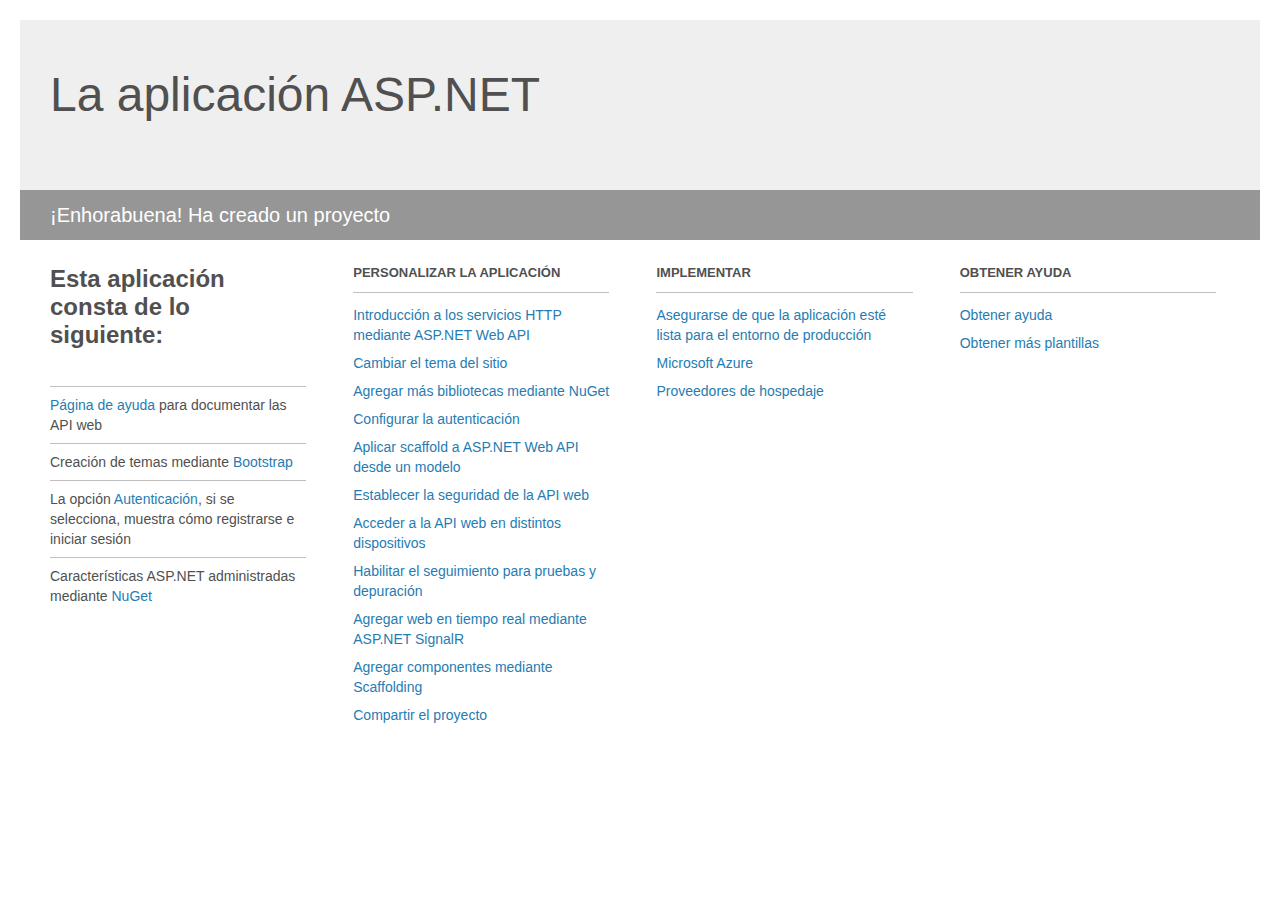
<file: WebMaoApp/Project_Readme.html>
﻿<!DOCTYPE html>
<html lang="en">
<head>
<meta http-equiv="Content-Type" content="text/html; charset=utf-8"/>
    <meta charset="utf-8" />
    <title>La aplicación ASP.NET</title>
    <style>
        body {
            background: #fff;
            color: #505050;
            font: 14px 'Segoe UI', tahoma, arial, helvetica, sans-serif;
            margin: 20px;
            padding: 0;
        }

        #header {
            background: #efefef;
            padding: 0;
        }

        h1 {
            font-size: 48px;
            font-weight: normal;
            margin: 0;
            padding: 0 30px;
            line-height: 150px;
        }

        p {
            font-size: 20px;
            color: #fff;
            background: #969696;
            padding: 0 30px;
            line-height: 50px;
        }

        #main {
            padding: 5px 30px;
        }

        .section {
            width: 21.7%;
            float: left;
            margin: 0 0 0 4%;
        }

            .section h2 {
                font-size: 13px;
                text-transform: uppercase;
                margin: 0;
                border-bottom: 1px solid silver;
                padding-bottom: 12px;
                margin-bottom: 8px;
            }

            .section.first {
                margin-left: 0;
            }

                .section.first h2 {
                    font-size: 24px;
                    text-transform: none;
                    margin-bottom: 25px;
                    border: none;
                }

                .section.first li {
                    border-top: 1px solid silver;
                    padding: 8px 0;
                }

            .section.last {
                margin-right: 0;
            }

        ul {
            list-style: none;
            padding: 0;
            margin: 0;
            line-height: 20px;
        }

        li {
            padding: 4px 0;
        }

        a {
            color: #267cb2;
            text-decoration: none;
        }

            a:hover {
                text-decoration: underline;
            }
    </style>
</head>
<body>

    <div id="header">
        <h1>La aplicación ASP.NET</h1>
        <p>¡Enhorabuena! Ha creado un proyecto</p>
    </div>

    <div id="main">
        <div class="section first">
            <h2>Esta aplicación consta de lo siguiente:</h2>
            <ul>
                <li><a href="http://go.microsoft.com/fwlink/?LinkID=615543">Página de ayuda</a> para documentar las API web</li>
                <li>Creación de temas mediante <a href="http://go.microsoft.com/fwlink/?LinkID=615519">Bootstrap</a></li>
                <li>La opción <a href="http://go.microsoft.com/fwlink/?LinkID=320957">Autenticación</a>, si se selecciona, muestra cómo registrarse e iniciar sesión</li>
                <li>Características ASP.NET administradas mediante <a href="http://go.microsoft.com/fwlink/?LinkID=320958">NuGet</a></li>
            </ul>
        </div>

        <div class="section">
            <h2>Personalizar la aplicación</h2>
            <ul>
                <li><a href="http://go.microsoft.com/fwlink/?LinkID=320959">Introducción a los servicios HTTP mediante ASP.NET Web API</a></li>
                <li><a href="http://go.microsoft.com/fwlink/?LinkID=320960">Cambiar el tema del sitio</a></li>
                <li><a href="http://go.microsoft.com/fwlink/?LinkID=320961">Agregar más bibliotecas mediante NuGet</a></li>
                <li><a href="http://go.microsoft.com/fwlink/?LinkID=320962">Configurar la autenticación</a></li>
                <li><a href="http://go.microsoft.com/fwlink/?LinkID=320963">Aplicar scaffold a ASP.NET Web API desde un modelo</a></li>
                <li><a href="http://go.microsoft.com/fwlink/?LinkID=615545">Establecer la seguridad de la API web</a></li>
                <li><a href="http://go.microsoft.com/fwlink/?LinkID=615544">Acceder a la API web en distintos dispositivos</a></li>
                <li><a href="http://go.microsoft.com/fwlink/?LinkID=615546">Habilitar el seguimiento para pruebas y depuración</a></li>
                <li><a href="http://go.microsoft.com/fwlink/?LinkID=615530">Agregar web en tiempo real mediante ASP.NET SignalR</a></li>
                <li><a href="http://go.microsoft.com/fwlink/?LinkID=615531">Agregar componentes mediante Scaffolding</a></li>
                <li><a href="http://go.microsoft.com/fwlink/?LinkID=615533">Compartir el proyecto</a></li>
            </ul>
        </div>

        <div class="section">
            <h2>Implementar</h2>
            <ul>
                <li><a href="http://go.microsoft.com/fwlink/?LinkID=615534">Asegurarse de que la aplicación esté lista para el entorno de producción</a></li>
                <li><a href="http://go.microsoft.com/fwlink/?LinkID=615535">Microsoft Azure</a></li>
                <li><a href="http://go.microsoft.com/fwlink/?LinkID=615536">Proveedores de hospedaje</a></li>
            </ul>
        </div>

        <div class="section last">
            <h2>Obtener ayuda</h2>
            <ul>
                <li><a href="http://go.microsoft.com/fwlink/?LinkID=615537">Obtener ayuda</a></li>
                <li><a href="http://go.microsoft.com/fwlink/?LinkID=615538">Obtener más plantillas</a></li>
            </ul>
        </div>
    </div>
</body>
</html>
</file>
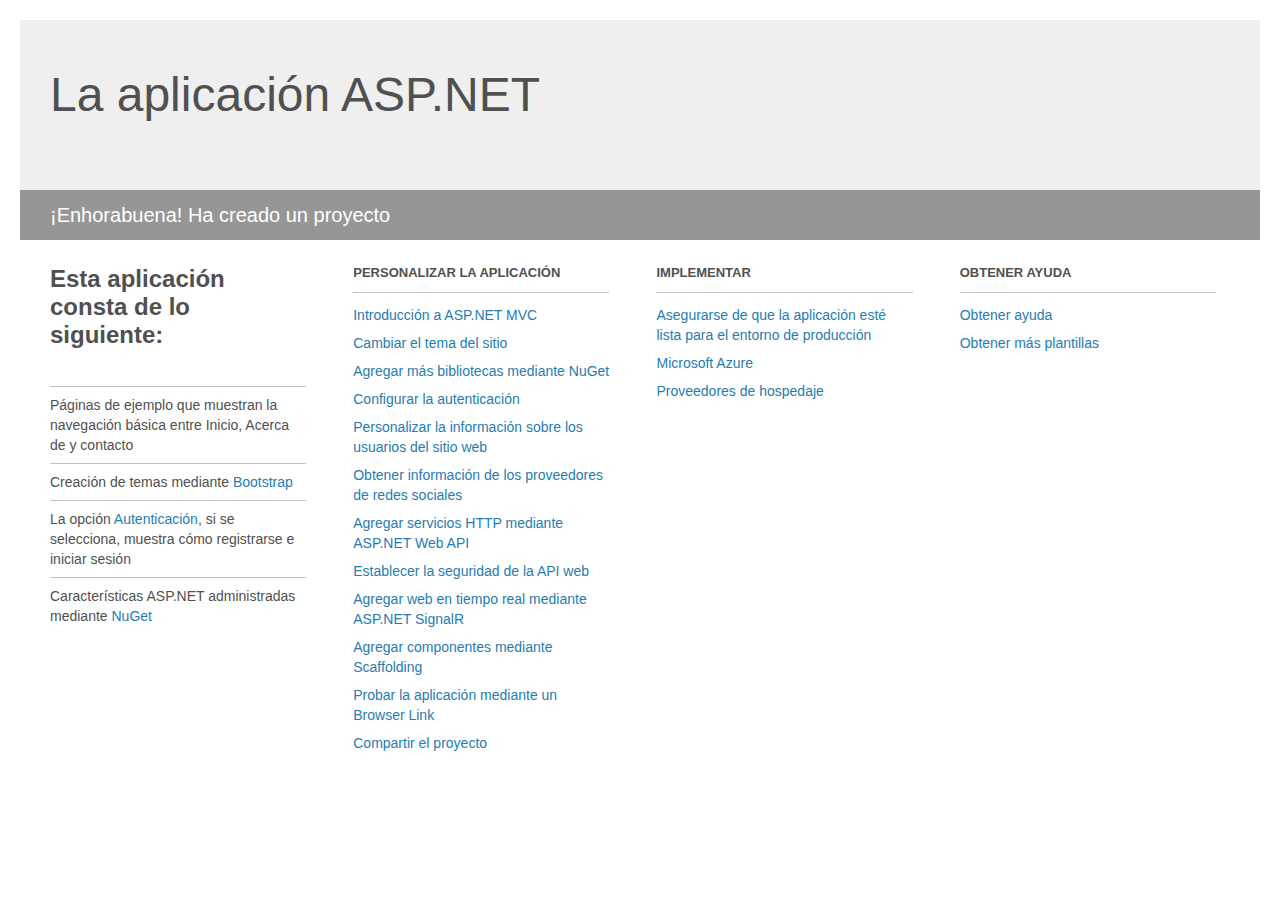
<file: WebMaoApp_MVC/Project_Readme.html>
﻿<!DOCTYPE html>
<html lang="en">
<head>
<meta http-equiv="Content-Type" content="text/html; charset=utf-8"/>
    <meta charset="utf-8" />
    <title>La aplicación ASP.NET</title>
    <style>
        body {
            background: #fff;
            color: #505050;
            font: 14px 'Segoe UI', tahoma, arial, helvetica, sans-serif;
            margin: 20px;
            padding: 0;
        }

        #header {
            background: #efefef;
            padding: 0;
        }

        h1 {
            font-size: 48px;
            font-weight: normal;
            margin: 0;
            padding: 0 30px;
            line-height: 150px;
        }

        p {
            font-size: 20px;
            color: #fff;
            background: #969696;
            padding: 0 30px;
            line-height: 50px;
        }

        #main {
            padding: 5px 30px;
        }

        .section {
            width: 21.7%;
            float: left;
            margin: 0 0 0 4%;
        }

            .section h2 {
                font-size: 13px;
                text-transform: uppercase;
                margin: 0;
                border-bottom: 1px solid silver;
                padding-bottom: 12px;
                margin-bottom: 8px;
            }

            .section.first {
                margin-left: 0;
            }

                .section.first h2 {
                    font-size: 24px;
                    text-transform: none;
                    margin-bottom: 25px;
                    border: none;
                }

                .section.first li {
                    border-top: 1px solid silver;
                    padding: 8px 0;
                }

            .section.last {
                margin-right: 0;
            }

        ul {
            list-style: none;
            padding: 0;
            margin: 0;
            line-height: 20px;
        }

        li {
            padding: 4px 0;
        }

        a {
            color: #267cb2;
            text-decoration: none;
        }

            a:hover {
                text-decoration: underline;
            }
    </style>
</head>
<body>

    <div id="header">
        <h1>La aplicación ASP.NET</h1>
        <p>¡Enhorabuena! Ha creado un proyecto</p>
    </div>

    <div id="main">
        <div class="section first">
            <h2>Esta aplicación consta de lo siguiente:</h2>
            <ul>
                <li>Páginas de ejemplo que muestran la navegación básica entre Inicio, Acerca de y contacto</li>
                <li>Creación de temas mediante <a href="http://go.microsoft.com/fwlink/?LinkID=615519">Bootstrap</a></li>
                <li>La opción <a href="http://go.microsoft.com/fwlink/?LinkID=615520">Autenticación</a>, si se selecciona, muestra cómo registrarse e iniciar sesión</li>
                <li>Características ASP.NET administradas mediante <a href="http://go.microsoft.com/fwlink/?LinkID=320756">NuGet</a></li>
            </ul>
        </div>

        <div class="section">
            <h2>Personalizar la aplicación</h2>
            <ul>
                <li><a href="http://go.microsoft.com/fwlink/?LinkID=615541">Introducción a ASP.NET MVC</a></li>
                <li><a href="http://go.microsoft.com/fwlink/?LinkID=615523">Cambiar el tema del sitio</a></li>
                <li><a href="http://go.microsoft.com/fwlink/?LinkID=615524">Agregar más bibliotecas mediante NuGet</a></li>
                <li><a href="http://go.microsoft.com/fwlink/?LinkID=615542">Configurar la autenticación</a></li>
                <li><a href="http://go.microsoft.com/fwlink/?LinkID=615526">Personalizar la información sobre los usuarios del sitio web</a></li>
                <li><a href="http://go.microsoft.com/fwlink/?LinkID=615527">Obtener información de los proveedores de redes sociales</a></li>
                <li><a href="http://go.microsoft.com/fwlink/?LinkID=615528">Agregar servicios HTTP mediante ASP.NET Web API</a></li>
                <li><a href="http://go.microsoft.com/fwlink/?LinkID=615529">Establecer la seguridad de la API web</a></li>
                <li><a href="http://go.microsoft.com/fwlink/?LinkID=615530">Agregar web en tiempo real mediante ASP.NET SignalR</a></li>
                <li><a href="http://go.microsoft.com/fwlink/?LinkID=615531">Agregar componentes mediante Scaffolding</a></li>
                <li><a href="http://go.microsoft.com/fwlink/?LinkID=615532">Probar la aplicación mediante un Browser Link</a></li>
                <li><a href="http://go.microsoft.com/fwlink/?LinkID=615533">Compartir el proyecto</a></li>
            </ul>
        </div>

        <div class="section">
            <h2>Implementar</h2>
            <ul>
                <li><a href="http://go.microsoft.com/fwlink/?LinkID=615534">Asegurarse de que la aplicación esté lista para el entorno de producción</a></li>
                <li><a href="http://go.microsoft.com/fwlink/?LinkID=615535">Microsoft Azure</a></li>
                <li><a href="http://go.microsoft.com/fwlink/?LinkID=615536">Proveedores de hospedaje</a></li>
            </ul>
        </div>

        <div class="section last">
            <h2>Obtener ayuda</h2>
            <ul>
                <li><a href="http://go.microsoft.com/fwlink/?LinkID=615537">Obtener ayuda</a></li>
                <li><a href="http://go.microsoft.com/fwlink/?LinkID=615538">Obtener más plantillas</a></li>
            </ul>
        </div>
    </div>

</body>
</html>
</file>
